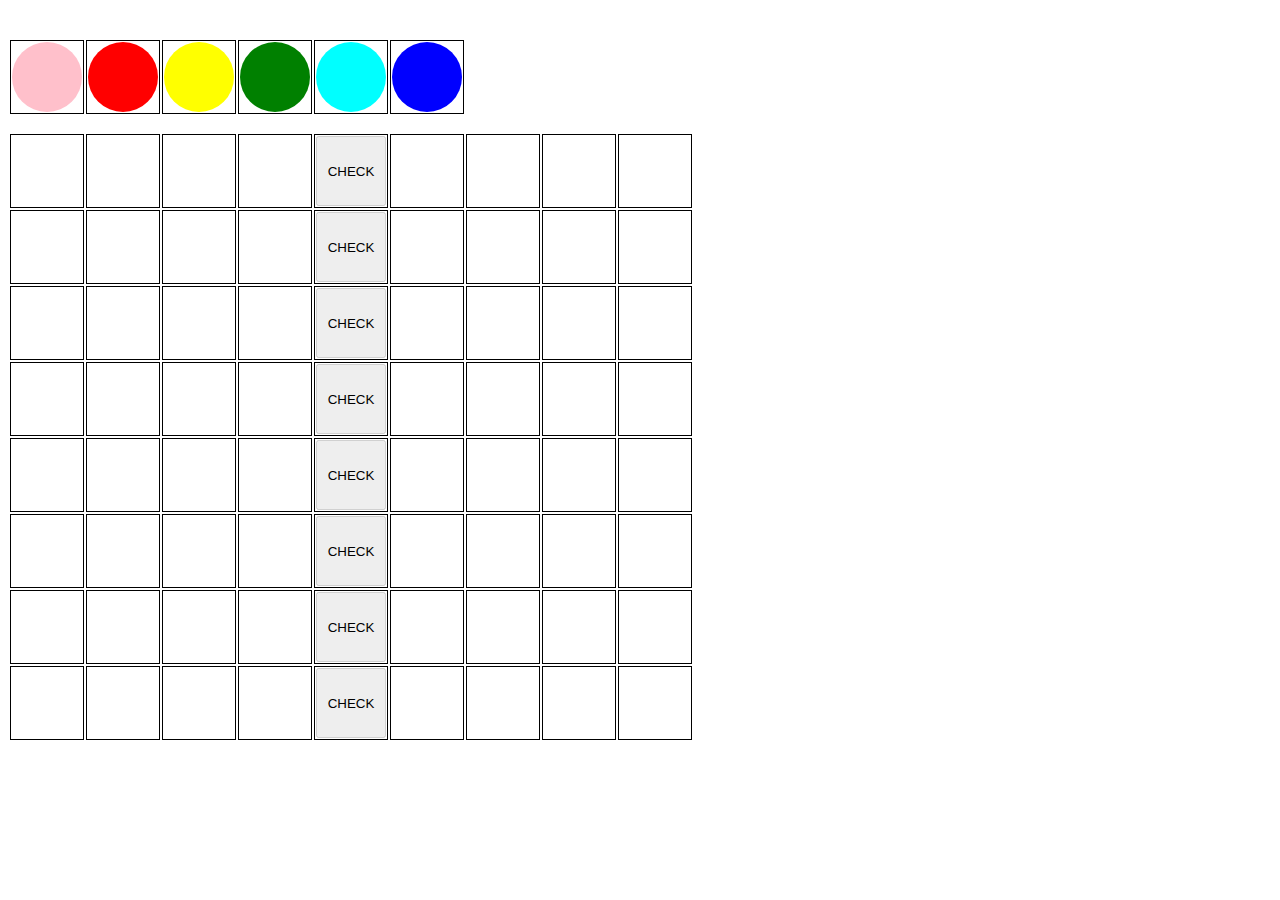
<file: HTML_JavaScript/index.html>
<html>
    <head>
        <title>Mastermind</title>
        <meta charset="UTF-8">
        <meta name="viewport" content="width=device-width, initial-scale=1.0">
        <link href="css/mastermind.css" rel="stylesheet">
    </head>
    <body>


        <div id="symbol-container">
            <table id="symbols">

                <tr>
                    <td><symbol class="pink"></symbol></td>
                <td><symbol class="red"></symbol></td>
                <td><symbol class="yellow"></symbol></td>
                <td><symbol class="green"></symbol></td>
                <td><symbol class="aqua"></symbol></td>
                <td><symbol class="blue"></symbol></td>
                <!--   <td id="delete" class="delete"><input type="button" value="delete" disabled="true" /></td> -->
                </tr>

            </table>

            <p></p>

            <table>

                <tbody id="guesses"></tbody>
                
            </table>        

        </div>

    <dane row="1" max_rows="8"></dane>
        
        <script type='text/javascript' src='http://code.jquery.com/jquery-2.1.1.min.js'></script>
        <script type='text/javascript' src="js/mastermind.js"></script>

    </body>
</html>
</file>
<file: HTML_JavaScript/css/mastermind.css>
body {
    padding-top: 30px;
}

.jumbotron {
    text-align: center;
}

.edit_title, .title_button {
    float:right
}

text, input {
    width:90%;
}

symbol {
    width: 70px;
    height: 70px;
    -moz-border-radius: 50%;
    -webkit-border-radius: 50%;
    border-radius: 50%;
    overflow: hidden;
    display: inline-block;
}

.pink {
    background: pink;
}

.red {
    background: red;
}

.yellow {
    background: yellow;
}

.green {
    background: green;
}

.aqua {
    background: aqua;
}

.blue {
    background: blue;
}

.black {
    background: black;
}

.white {
    width: 68px;
    height: 68px;
    border: 1px solid black;
    background: white;
}

td {
    border: 1px solid black;
}

.guess, button {
    width: 70px;
    height: 70px;
}

button {
    color: black;
}
</file>
